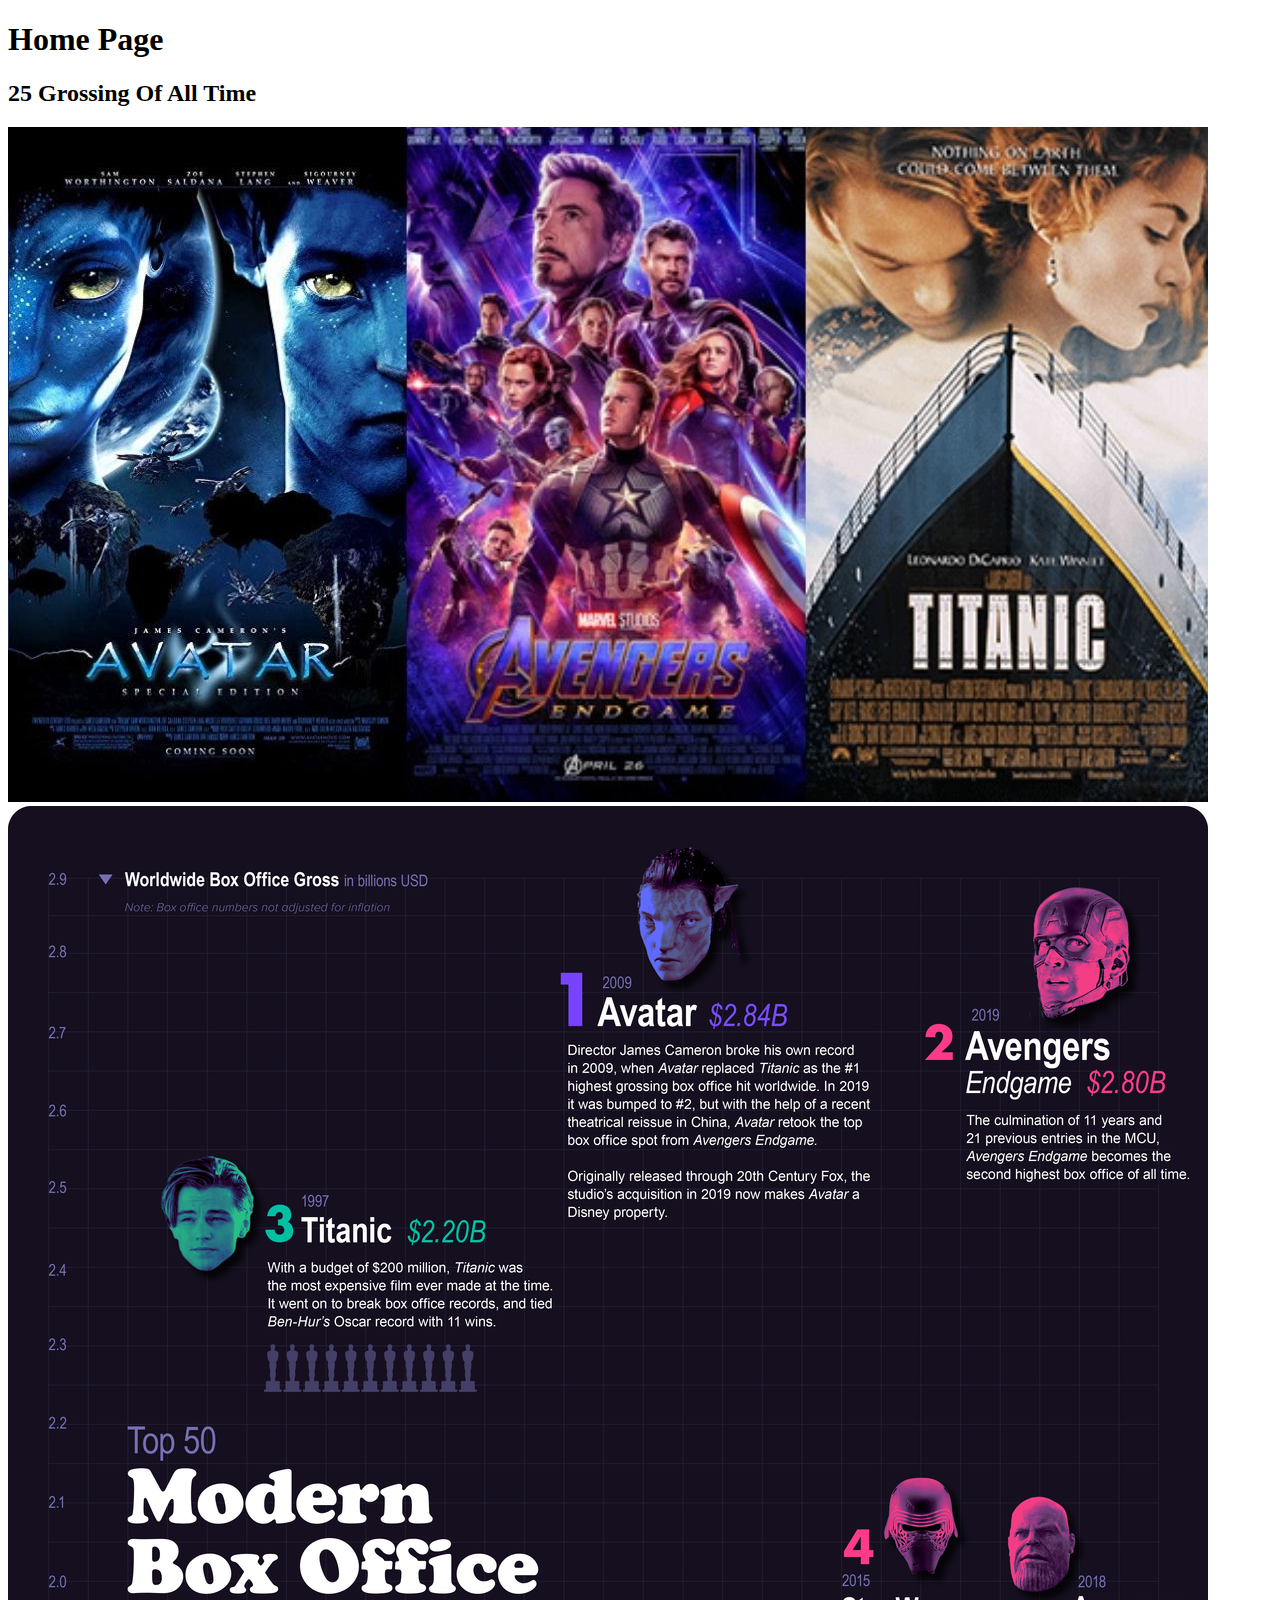
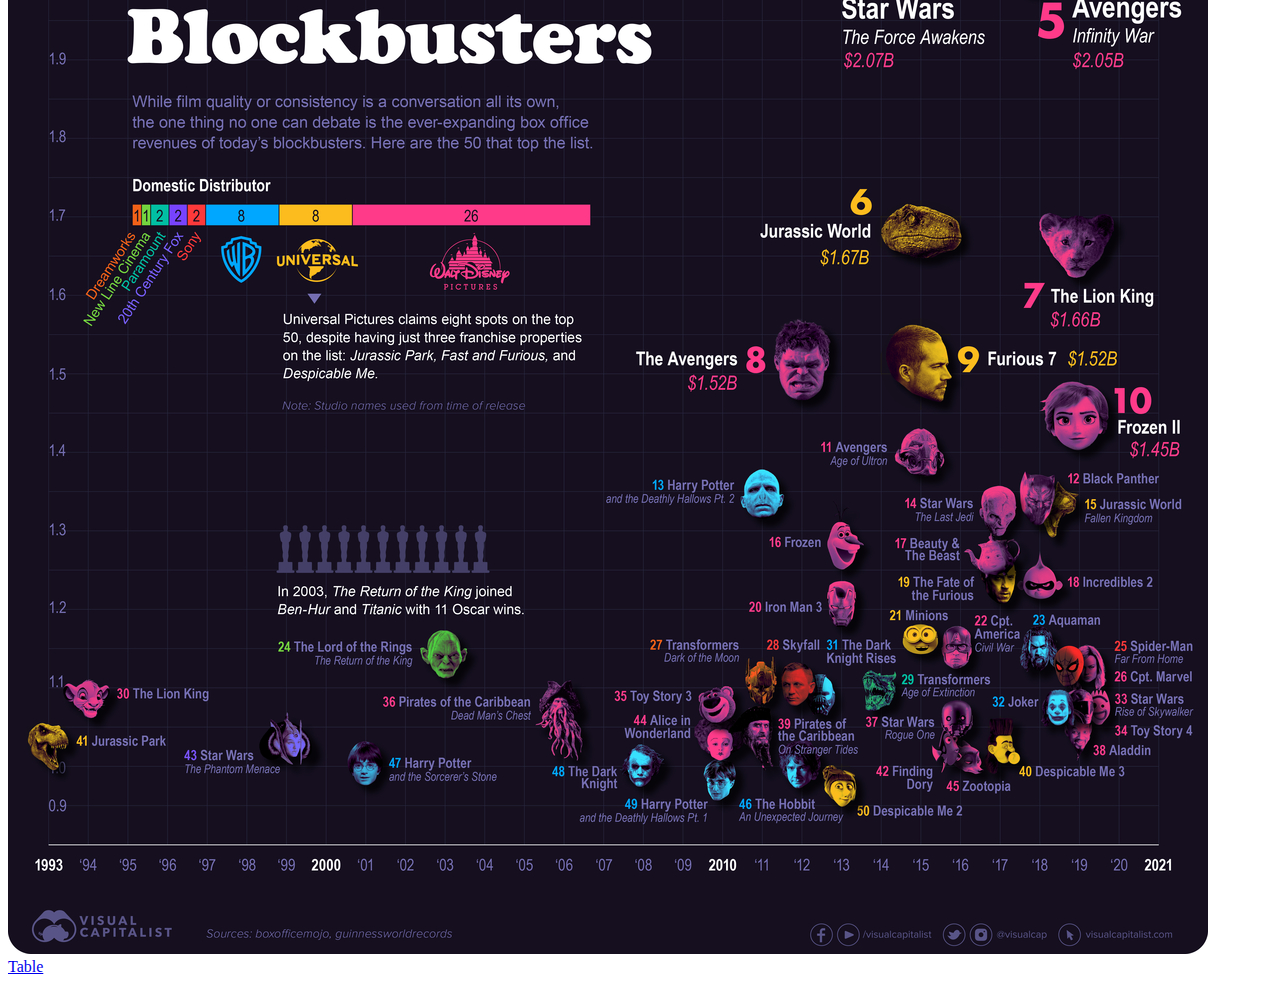
<file: Tables And Menus(25 Highest Grossing Movies Of All Time/index.html>
<!DOCTYPE html>
<html>
    <head>
    
    </head>
    <body>
    <h1>Home Page</h1>
    <h2>25 Grossing Of All Time</h2>
    <img src="images/Highest-Grossing-Films.jpeg" />
    <img src="images/Top-50-Box_Offices.jpg" /> 
        
    <div id="menu">    
            <a href="table.html">Table</a>
        </div>
    </body>
</html>
</file>
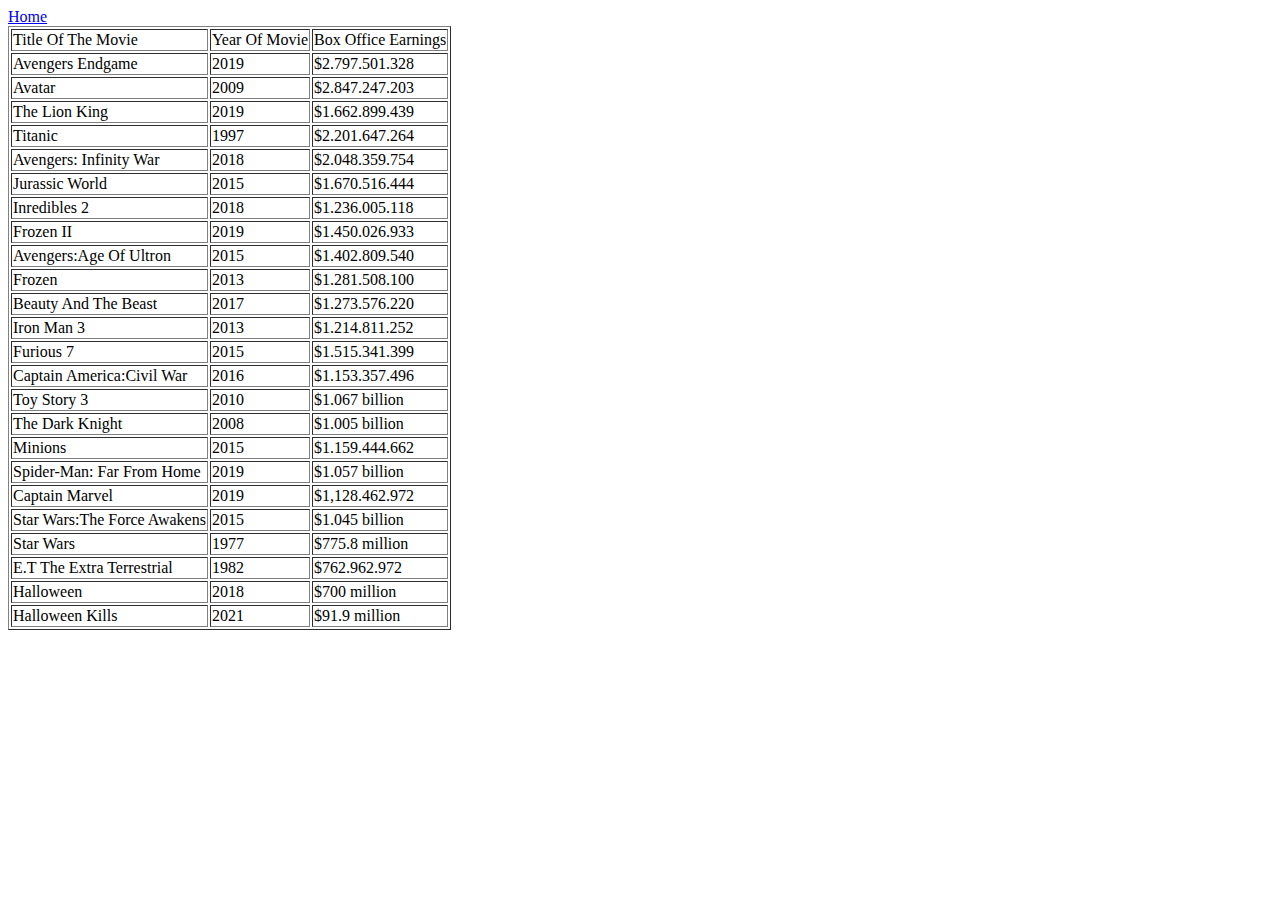
<file: Tables And Menus(25 Highest Grossing Movies Of All Time/table.html>
<!DOCTYPE html>
<html>
    <head>
    
    </head>
    <body>
        <a href="index.html">Home</a>
        <table border="1">
            <tr>
                <td>Title Of The Movie</td>
                <td>Year Of Movie</td>
                <td>Box Office Earnings</td>
            </tr>
            <tr>
                 <td>Avengers Endgame</td>
                 <td>2019</td>
                 <td>$2.797.501.328</td>
            </tr>
            <tr>
                 <td>Avatar</td>
                 <td>2009</td>
                 <td>$2.847.247.203</td>
            </tr>
            <tr>
                 <td>The Lion King</td>
                 <td>2019</td>
                 <td>$1.662.899.439</td>
            </tr>
            <tr>
                 <td>Titanic</td>
                 <td>1997</td>
                 <td>$2.201.647.264</td>
            </tr>
            <tr>
                 <td>Avengers: Infinity War</td>
                 <td>2018</td>
                 <td>$2.048.359.754</td>
            </tr>
            <tr>
                 <td>Jurassic World</td>
                 <td>2015</td>
                 <td>$1.670.516.444</td>
            </tr>
            <tr>
                <td>Inredibles 2</td>
                <td>2018</td>
                <td>$1.236.005.118</td>
            </tr>
            <tr>
                <td>Frozen II</td>
                <td>2019</td>
                <td>$1.450.026.933</td>
            </tr>
            <tr>
                <td>Avengers:Age Of Ultron</td>
                <td>2015</td>
                <td>$1.402.809.540</td>
            </tr>
            <tr>
                <td>Frozen</td>
                <td>2013</td>
                <td>$1.281.508.100</td>
            </tr>
            <tr>
                <td>Beauty And The Beast</td>
                <td>2017</td>
                <td>$1.273.576.220</td>
            </tr>
            <tr>
                <td>Iron Man 3</td>
                <td>2013</td>
                <td>$1.214.811.252</td>
            </tr>
            <tr>
                <td>Furious 7</td>
                <td>2015</td>
                <td>$1.515.341.399</td>
            </tr>
            <tr>
                <td>Captain America:Civil War</td>
                <td>2016</td>
                <td>$1.153.357.496</td>
            </tr>
            <tr>
                <td>Toy Story 3</td>
                <td>2010</td>
                <td>$1.067 billion</td>
            </tr>
            <tr>
                <td>The Dark Knight</td>
                <td>2008</td>
                <td>$1.005 billion</td>
            </tr>
            <tr>
                <td>Minions</td>
                <td>2015</td>
                <td>$1.159.444.662</td>
            </tr>
            <tr>
               <td>Spider-Man: Far From Home</td>
               <td>2019</td>
               <td>$1.057 billion</td>
            </tr>
            <tr>
               <td>Captain Marvel</td>
               <td>2019</td>
               <td>$1,128.462.972</td>
            </tr>
            <tr>
               <td>Star Wars:The Force Awakens</td>
               <td>2015</td>
               <td>$1.045 billion</td>
            </tr>
            <tr>
               <td>Star Wars</td>
               <td>1977</td>
               <td>$775.8 million</td>
            </tr>
            <tr>
               <td>E.T The Extra Terrestrial</td>
               <td>1982</td>
               <td>$762.962.972</td>
            </tr>
            <tr>
               <td>Halloween</td>
               <td>2018</td>
               <td>$700 million</td>
            </tr>
            <tr>
               <td>Halloween Kills</td>
               <td>2021</td>
               <td>$91.9 million</td>
            </tr>
        </table>
    </body>
</html>
</file>
